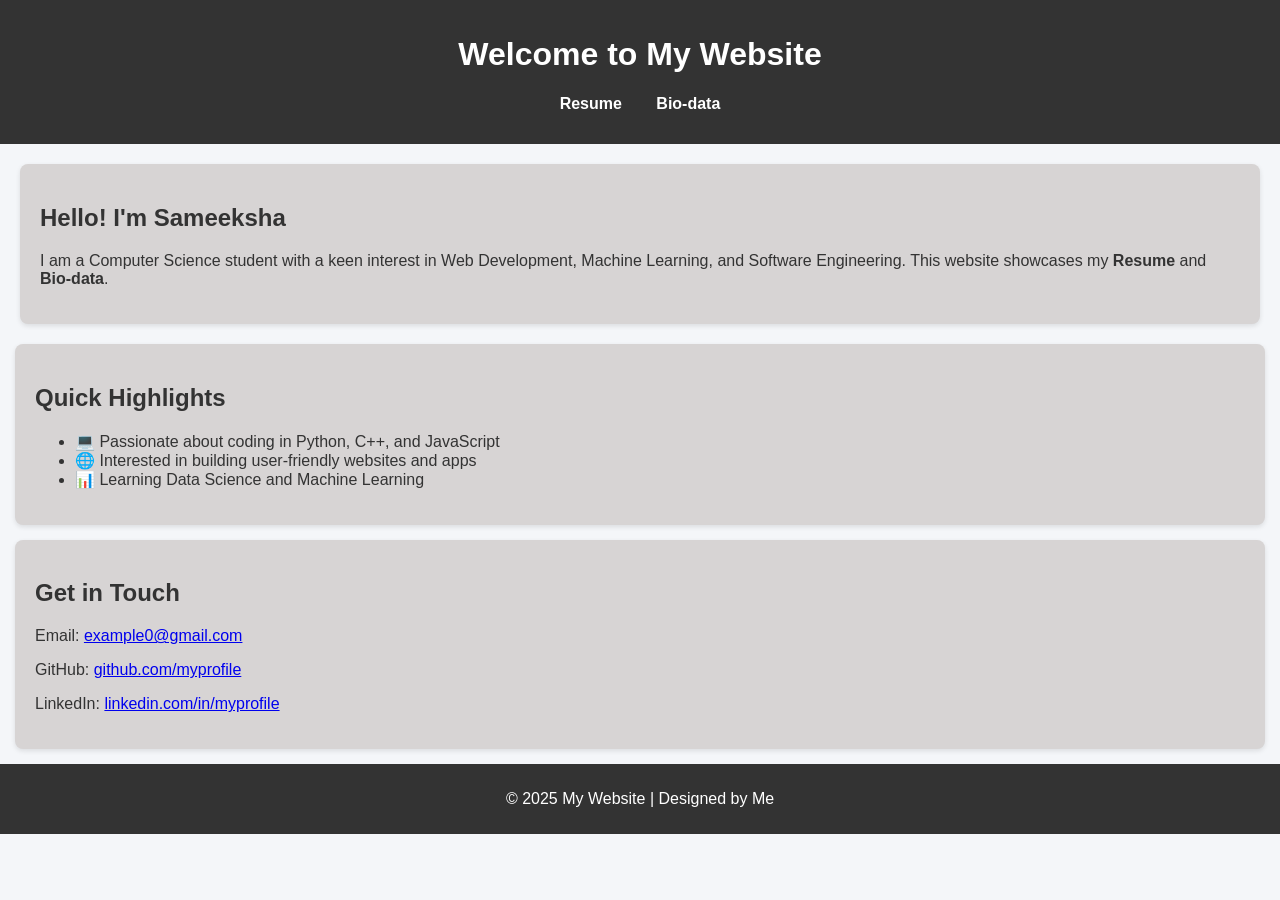
<file: index.html>
<!DOCTYPE html>
<html lang="en">
<head>
    <meta charset="UTF-8">
    <title>My Website</title>
    <link rel="stylesheet" href="style.css">
</head>
<body>
    <header>
        <h1>Welcome to My Website</h1>
        <nav>
            <ul>
                <li><a href="resume.html">Resume</a></li>
                <li><a href="biodata.html">Bio-data</a></li>
            </ul>
        </nav>
    </header>

    <main>
        <section class="intro">
            <div>
                <h2>Hello! I'm Sameeksha</h2>
                <p>
                    I am a Computer Science student with a keen interest in Web Development, 
                    Machine Learning, and Software Engineering. This website showcases my 
                    <strong>Resume</strong> and <strong>Bio-data</strong>.
                </p>
            </div>
        </section>

        <section>
            <h2>Quick Highlights</h2>
            <ul>
                <li>💻 Passionate about coding in Python, C++, and JavaScript</li>
                <li>🌐 Interested in building user-friendly websites and apps</li>
                <li>📊 Learning Data Science and Machine Learning</li>
            </ul>
        </section>

        <section>
            <h2>Get in Touch</h2>
            <p>Email: <a href="example0@gmail.com">example0@gmail.com</a></p>
            <p>GitHub: <a href="https://github.com/Sameeksha-Naik2005/website.git" target="_blank">github.com/myprofile</a></p>
            <p>LinkedIn: <a href="https://linkedin.com/" target="_blank">linkedin.com/in/myprofile</a></p>
        </section>
    </main>

    <footer>
        <p>© 2025 My Website | Designed by Me</p>
    </footer>
</body>
</html>
</file>
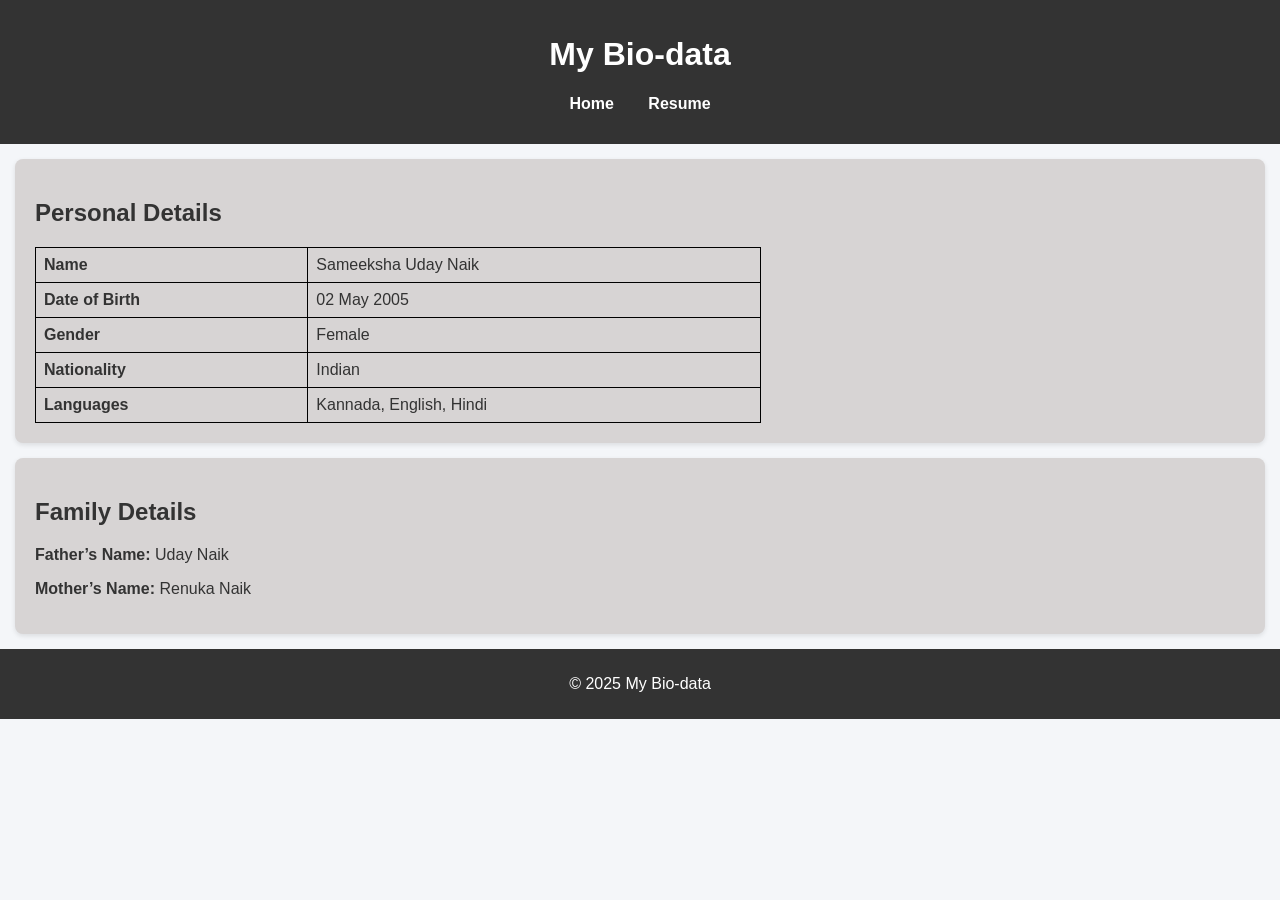
<file: biodata.html>
<!DOCTYPE html>
<html lang="en">
<head>
    <meta charset="UTF-8">
    <title>My Bio-data</title>
    <link rel="stylesheet" href="style.css">
</head>
<body>
    <header>
        <h1>My Bio-data</h1>
        <nav>
            <ul>
                <li><a href="index.html">Home</a></li>
                <li><a href="resume.html">Resume</a></li>
            </ul>
        </nav>
    </header>

    <section>
        <h2>Personal Details</h2>
        <table>
            <tr><td><strong>Name</strong></td><td>Sameeksha Uday Naik</td></tr>
            <tr><td><strong>Date of Birth</strong></td><td>02 May 2005</td></tr>
            <tr><td><strong>Gender</strong></td><td>Female</td></tr>
            <tr><td><strong>Nationality</strong></td><td>Indian</td></tr>
            <tr><td><strong>Languages</strong></td><td>Kannada, English, Hindi</td></tr>
        </table>
    </section>

    <section>
        <h2>Family Details</h2>
        <p><strong>Father’s Name:</strong> Uday Naik</p>
        <p><strong>Mother’s Name:</strong> Renuka Naik</p>
    </section>

    <footer>
        <p>© 2025 My Bio-data</p>
    </footer>
</body>
</html>
</file>
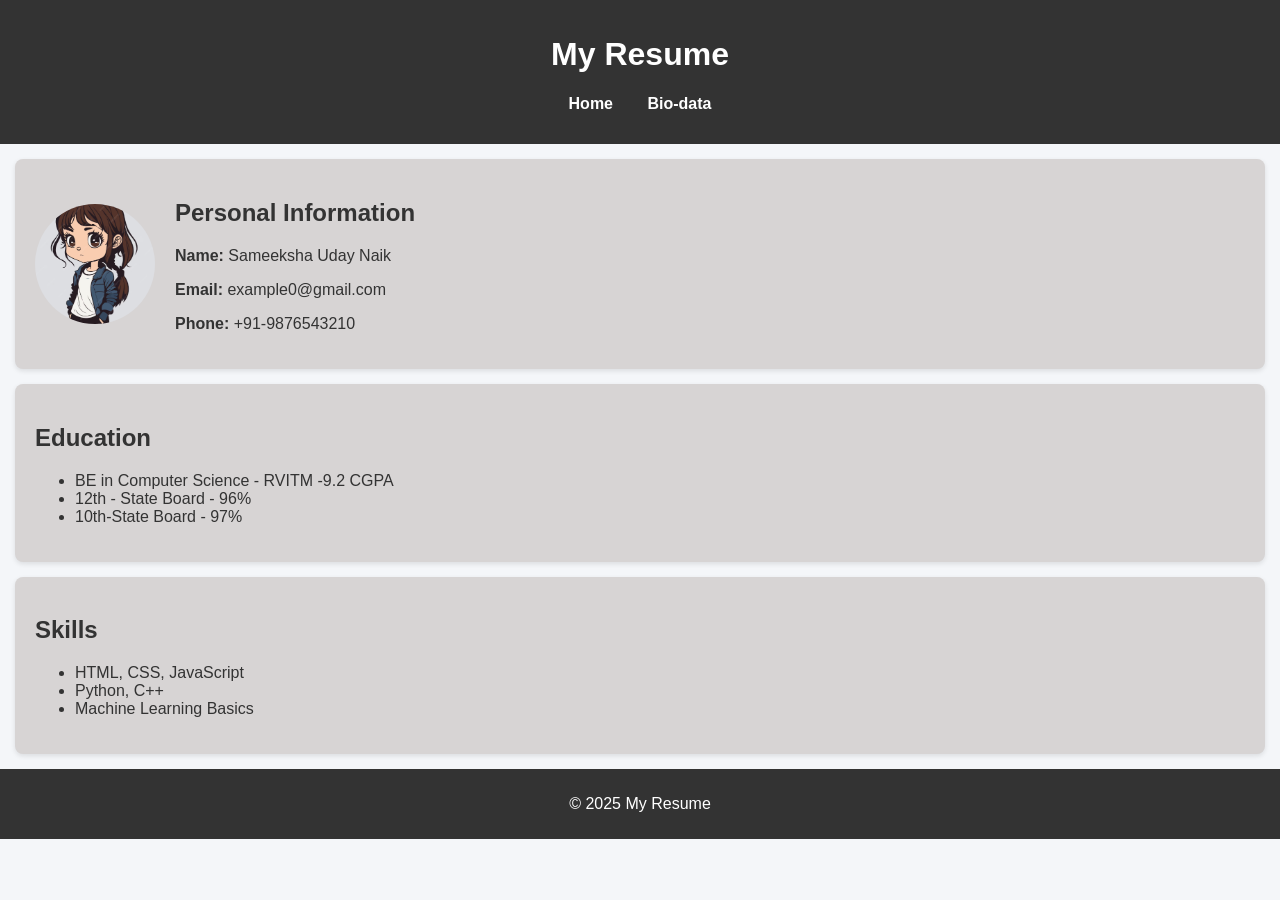
<file: resume.html>
<!DOCTYPE html>
<html lang="en">
<head>
    <meta charset="UTF-8">
    <title>My Resume</title>
    <link rel="stylesheet" href="style.css">
</head>
<body>
    <header>
        <h1>My Resume</h1>
        <nav>
            <ul>
                <li><a href="index.html">Home</a></li>
                <li><a href="biodata.html">Bio-data</a></li>
            </ul>
        </nav>
    </header>
    
    <section class="personal-info">
    <img src="images/Screenshot.png" class="profile-pic" alt="Profile Picture">
    <div>
        <h2>Personal Information</h2>
        <p><strong>Name:</strong> Sameeksha Uday Naik</p>
        <p><strong>Email:</strong> example0@gmail.com</p>
        <p><strong>Phone:</strong> +91-9876543210</p>
    </div>
</section>

    <section>
        <h2>Education</h2>
        <ul>
            <li>BE in Computer Science - RVITM -9.2 CGPA</li>
            <li>12th - State Board - 96%</li>
            <li>10th-State Board - 97%</li>
        </ul>
    </section>

    <section>
        <h2>Skills</h2>
        <ul>
            <li>HTML, CSS, JavaScript</li>
            <li>Python, C++</li>
            <li>Machine Learning Basics</li>
        </ul>
    </section>

    <footer>
        <p>© 2025 My Resume</p>
    </footer>
</body>
</html>
</file>
<file: style.css>
body {
    font-family: Arial, sans-serif;
    margin: 0;
    background-color: #f4f6f9;
    color: #333;
}

header {
    background-color: #333333;
    color: white;
    padding: 15px;
    text-align: center;
}

nav ul {
    list-style: none;
    padding: 0;
}

nav ul li {
    display: inline;
    margin: 0 15px;
}

nav ul li a {
    color: white;
    text-decoration: none;
    font-weight: bold;
}

section {
    padding: 20px;
    margin: 15px;
    background: rgb(215, 212, 212);
    border-radius: 8px;
    box-shadow: 0 2px 5px rgba(0,0,0,0.1);
}

table {
    border-collapse: collapse;
    width: 60%;
}

table td {
    border: 1px solid black;
    padding: 8px;
}

footer {
    background-color: #333333;
    color: white;
    text-align: center;
    padding: 10px;
}
.intro {
    display: flex;
    align-items: center;
    gap: 20px;
    margin: 20px;
}

.personal-info {
    display: flex;
    align-items: center;
    gap: 20px;
    margin: 15px;
    padding: 20px;
    background: white; /* same as other sections */
    border-radius: 8px;
    box-shadow: 0 2px 5px rgba(0,0,0,0.1);
    background-color:rgb(215, 212, 212);
}

.profile-pic {
    width: 120px;
    height: 120px;
    object-fit: cover;
    border-radius: 50%;
    border: 3px solid #0
}
</file>
